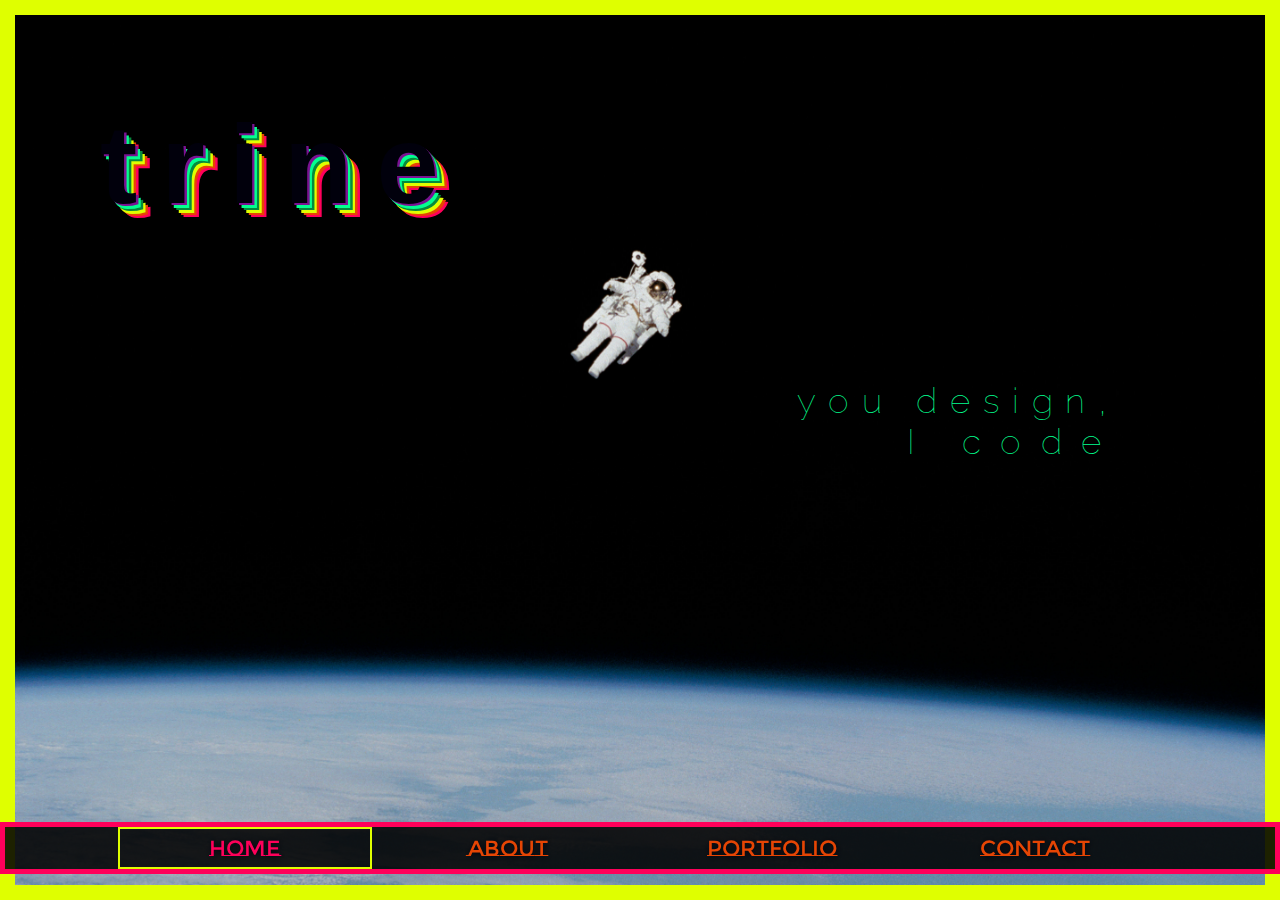
<file: index.html>
<!DOCTYPE html>
<html lang="en">
<head>
  <meta charset="UTF-8">
  <meta name="viewport" content="width=device-width, initial-scale=1.0">
  <meta http-equiv="X-UA-Compatible" content="ie=edge">
  <title>Trine, Web Developer</title>
  <link rel="stylesheet" href="https://use.fontawesome.com/releases/v5.8.1/css/all.css" integrity="sha384-50oBUHEmvpQ+1lW4y57PTFmhCaXp0ML5d60M1M7uH2+nqUivzIebhndOJK28anvf" crossorigin="anonymous">
  <link rel="stylesheet" href="css/style.css">
</head>
<body>
  <div class="fixed">
  <header>
    <h1>
      <span>trine</span>
      <span>trine</span>
      <span>trine</span>
      <span>trine</span>
      <span>trine</span>
      <span>trine</span>
      <span>trine</span>
    </h1>
    <h2>you design,<br><span>I code</span></h2>
  </header>
  <section class="contact-form" id="contact">
    <button onclick="contactFunction()"><i class="fas fa-times fa-3x"></i></button>
    <div class="contact-hide" id="contactForm">
      <p>Curious? Questions? <br> <span>contact</span> me!</p>
      <form action="https://formspree.io/trine.grotkjaer.lund@gmail.com" method="POST">
        <label for="name">Name:</label>
        <input id="name" type="text" name="name">
        <label for="email">Email:</label>
        <input id="email" type="email" name="email" required>
        <textarea name="message" placeholder="Write your message here"></textarea>
        <input type="submit" name="submit" value="Send">
      </form>
      <p>- or send me an email:<br><a href="mailto:trine.grotkjaer.lund@gmail.com?subject=website">trine.grotkjaer.lund@gmail.com</a></p>
    </div>
  </section>
  <nav id="navHide">
    <a class="active" href="index.html">home</a>
    <a href="html/about.html">about</a>
    <a href="html/portfolio.html">portfolio</a>
    <button onclick="contactFunction()">contact</button>
  </nav>
  </div>
  <script src="script.js"></script>
</body>
</html>
</file>
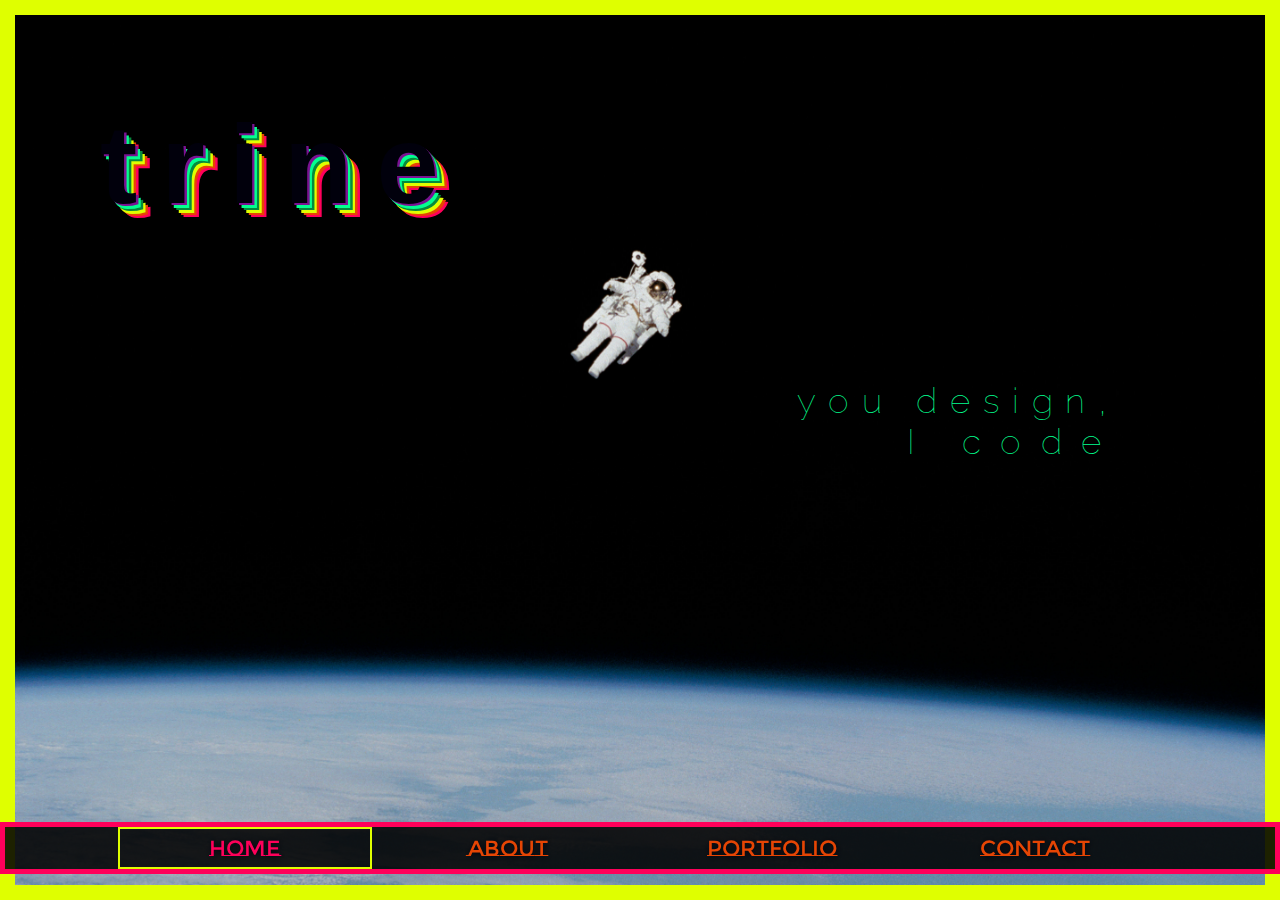
<file: html/index.html>
<!DOCTYPE html>
<html lang="en">
<head>
  <meta charset="UTF-8">
  <meta name="viewport" content="width=device-width, initial-scale=1.0">
  <meta http-equiv="X-UA-Compatible" content="ie=edge">
  <title>trine, web developer</title>
  <link rel="stylesheet" href="https://use.fontawesome.com/releases/v5.8.1/css/all.css" integrity="sha384-50oBUHEmvpQ+1lW4y57PTFmhCaXp0ML5d60M1M7uH2+nqUivzIebhndOJK28anvf" crossorigin="anonymous">
  <link rel="stylesheet" href="../css/style.css">
</head>
<body>
  <div class="fixed">
  <header>
    <h1>
      <span>trine</span>
      <span>trine</span>
      <span>trine</span>
      <span>trine</span>
      <span>trine</span>
      <span>trine</span>
      <span>trine</span>
    </h1>
    <h2>you design,<br><span>I code</span></h2>
  </header>
  <section class="contact-form" id="contact">
    <button onclick="contactFunction()"><i class="fas fa-times fa-3x"></i></button>
    <div class="contact-hide" id="contactForm">
      <p>Curious? Questions? <br> <span>contact</span> me!</p>
      <form action="https://formspree.io/trine.grotkjaer.lund@gmail.com" method="POST">
        <label for="name">Name:</label>
        <input id="name" type="text" name="name">
        <label for="email">Email:</label>
        <input id="email" type="email" name="email" required>
        <textarea name="message" placeholder="Write your message here"></textarea>
        <input type="submit" name="submit" value="Send">
      </form>
      <p>- or send me an email:<br><a href="mailto:trine.grotkjaer.lund@gmail.com?subject=website">trine.grotkjaer.lund@gmail.com</a></p>
    </div>
  </section>
  <nav id="navHide">
    <a class="active" href="index.html">home</a>
    <a href="about.html">about</a>
    <a href="portfolio.html">portfolio</a>
    <button onclick="contactFunction()">contact</button>
  </nav>
  </div>
  <script src="../script.js"></script>
</body>
</html>
</file>
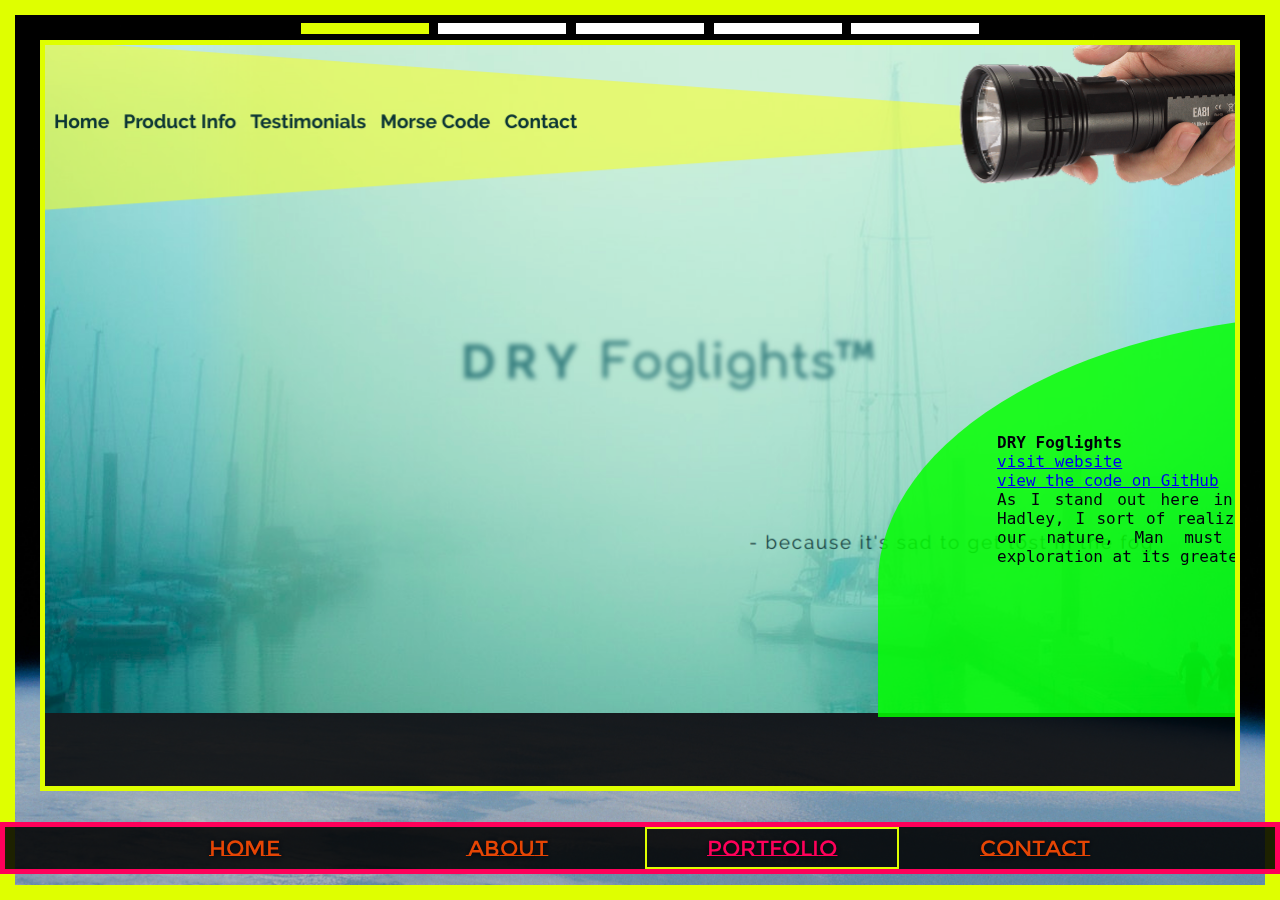
<file: html/portfolio.html>
<!DOCTYPE html>
<html lang="en">
<head>
  <meta charset="UTF-8">
  <meta name="viewport" content="width=device-width, initial-scale=1.0">
  <meta http-equiv="X-UA-Compatible" content="ie=edge">
  <title>Projects by Trine</title>
  <link rel="stylesheet" href="https://use.fontawesome.com/releases/v5.8.1/css/all.css" integrity="sha384-50oBUHEmvpQ+1lW4y57PTFmhCaXp0ML5d60M1M7uH2+nqUivzIebhndOJK28anvf" crossorigin="anonymous">
  <link rel="stylesheet" href="../css/style.css">
</head>
<body>
    <div class="portfolio-bg">
      <div class="fixed">
    <section class="contact-form" id="contact">
      <button onclick="contactFunction()"><i class="fas fa-times fa-3x"></i></button>
      <div class="contact-hide" id="contactForm">
        <p>Curious? Questions? <br> <span>contact</span> me!</p>
        <form action="https://formspree.io/trine.grotkjaer.lund@gmail.com" method="POST">
          <label for="name">Name:</label>
          <input id="name" type="text" name="name">
          <label for="email">Email:</label>
          <input id="email" type="email" name="email" required>
          <textarea name="message" placeholder="Write your message here"></textarea>
          <input type="submit" name="submit" value="Send">
        </form>
        <p>- or send me an email:<br><a href="mailto:trine.grotkjaer.lund@gmail.com?subject=website">trine.grotkjaer.lund@gmail.com</a></p>
      </div>
    </section>
    <section class="portfolio" id="portfolio">
      <div class="indicator-container">
        <span onclick="currentDiv(1)" class="indicator fill"></span>
        <span onclick="currentDiv(2)" class="indicator fill"></span>
        <span onclick="currentDiv(3)" class="indicator fill"></span>
        <span onclick="currentDiv(4)" class="indicator fill"></span>
        <span onclick="currentDiv(5)" class="indicator fill"></span>
      </div>
      <!-- start first project -->
      <figure class="slides">
        <img src="../images/Screenshot-foglights1.png" alt="">
        <figcaption>
          <div>
            <h4>DRY Foglights</h4>
            <a href="file:///home/dci-l134/Desktop/dci/projects/boat/index.html" target="_blank">visit website</a>
            <a href="https://github.com/antipol/DRY-foglights-exercise" target="_blank">view the code on GitHub</a>
            <p>As I stand out here in the wonders of the unknown at Hadley, I sort of realize there’s a fundamental truth to our nature, Man must explore . . . and this is exploration at its greatest.</p>
          </div>
          <img src="../images/Screenshot-fog-mobile.png" alt="">
        </figcaption>
      </figure>
      <!-- end first project -->
      <!-- start second project -->
      <figure class="slides">
        <img src="../images/Screenshot-resume.png" alt="">
        <figcaption>
          <div>
            <h4>Project name</h4>
            <a href="file:///home/dci-l134/Desktop/dci/projects/resume/index.html" target="_blank">visit website</a>
            <a href="#" target="_blank">view the code on GitHub</a>
            <p>info about project</p>
          </div>
          <img src="../images/Screenshot-fog-mobile.png" alt="">
        </figcaption>
      </figure>
      <!-- end second project -->
      <!-- start third project -->
      <figure class="slides">
        <img src="../images/Screenshot-skanderbi.png" alt="">
        <figcaption>
          <div>
            <h4>Project name</h4>
            <a href="file:///home/dci-l134/Desktop/dci/projects/project-bee/index.html" target="_blank">visit website</a>
            <a href="#" target="_blank">view the code on GitHub</a>
            <p>info about project</p>
          </div>
          <img src="../images/Screenshot-fog-mobile.png" alt="">
        </figcaption>
      </figure>
      <!-- end third project -->
      <!-- start fourth project -->
      <figure class="slides">
        <img src="../images/Screenshot-portfolio1.png" alt="">
        <figcaption>
          <div>
            <h4>Project name</h4>
            <a href="file:///home/dci-l134/Desktop/dci/projects/orientation/index.html#top" target="_blank">visit website</a>
            <a href="#" target="_blank">view the code on GitHub</a>
            <p>info about project</p>
          </div>
          <img src="../images/Screenshot-fog-mobile.png" alt="">
        </figcaption>
      </figure>
      <!-- end fourt project -->
      <!-- start fifth project -->
      <figure class="slides">
        <img src="../images/Screenshot-altportfolio.png" alt="">
        <figcaption>
          <div>
            <h4>Alternative portfolio</h4>
            <a href="file:///home/dci-l134/Desktop/dci/html-css/portfolio/new-portfolio/portfolio.html" target="_blank">visit website</a>
            <a href="https://github.com/antipol/portfolio-game-theme" target="_blank">view the code on GitHub</a>
            <p>As I stand out here in the wonders of the unknown at Hadley, I sort of realize there’s a fundamental truth to our nature, Man must explore . . . and this is exploration at its greatest.</p>
          </div>
          <img src="../images/Screenshot-fog-mobile.png" alt="">
        </figcaption>
      </figure>
      <!-- end fifth project -->
    </section>
    <i onclick="plusDivs(-1)" class="fas fa-chevron-left icon-left fa-5x"></i>
    <i onclick="plusDivs(1)" class="fas fa-chevron-right icon-right fa-5x"></i>
    <nav id="navHide">
      <a href="../index.html">home</a>
      <a href="about.html">about</a>
      <a class="active" href="portfolio.html">portfolio</a>
      <button onclick="contactFunction()">contact</button>
    </nav>
    </div>
  </div>
  <script src="../script.js"></script>
</body>
</html>
</file>
<file: css/style.css>
@import url("https://fonts.googleapis.com/css?family=Montserrat+Subrayada:400,700|Orbitron:400,700,900|PT+Mono|Raleway:300,400,900");
@import url("https://fonts.googleapis.com/css?family=Montserrat+Subrayada:400,700|Orbitron:400,700,900|PT+Mono|Raleway:300,400,900");
@import url("https://fonts.googleapis.com/css?family=Montserrat+Subrayada:400,700|Orbitron:400,700,900|PT+Mono|Raleway:300,400,900");
.portfolio {
  min-height: 300px;
  overflow: scroll;
  margin: 5% 5% 2%;
  background-size: cover;
  border: 5px solid #dfff00;
  text-align: justify;
  color: #00ffa5de;
  position: relative;
  background-color: #000000d6; }

.slides {
  display: none;
  overflow: scroll; }
  .slides img {
    width: 100%; }

figcaption {
  background-color: #000000d6;
  border: 2px solid #ff005a;
  padding: 2%;
  margin: 2% 5%; }
  figcaption a {
    display: block; }
  figcaption img {
    display: none; }

.icon-left {
  position: fixed;
  top: 50%;
  color: #dfff00;
  opacity: 0.6;
  left: 0;
  text-shadow: -1px 0 8px #01000c; }

.icon-right {
  position: fixed;
  top: 50%;
  color: #dfff00;
  opacity: 0.6;
  right: 0;
  text-shadow: 1px 0 8px #01000c; }

.indicator-container {
  position: fixed;
  top: 10px;
  left: 0;
  width: 100%;
  text-align: center; }

.indicator {
  display: inline-block;
  margin: 2% 0;
  width: 10%;
  height: .4em;
  background-color: white; }

.fill {
  background-color: #dfff00; }

#fishtank {
  position: fixed;
  top: 0;
  right: 0;
  min-width: 100%;
  min-height: 100%;
  z-index: -1; }

.about {
  min-height: 300px;
  overflow: scroll;
  margin: 5% 5% 2%;
  background-size: cover;
  border: 5px solid #dfff00;
  text-align: justify;
  color: #00ffa5de; }
  .about h3 {
    margin: 2%; }

.about-text {
  background-color: #000000d6;
  border: 2px solid #ff005a;
  padding: 2%;
  margin: 2% 5%;
  margin-bottom: 2%; }

.about-extra {
  display: none; }

* {
  margin: 0;
  padding: 0;
  box-sizing: border-box; }

body {
  background: #000 url(../images/space.jpg) no-repeat center;
  background-size: cover;
  background-attachment: fixed;
  font-family: 'PT Mono', monospace; }

.fixed {
  overflow: scroll;
  border: 10px solid #dfff00;
  height: 100vh;
  width: 100vw;
  display: grid;
  grid-template-rows: 6fr 1fr;
  grid-template-columns: 1fr; }

header {
  padding: 16% 0 12% 0;
  text-align: right; }
  header h1 {
    position: relative;
    margin: 5% auto;
    width: 300px;
    height: 100px;
    font-family: 'Chivo', sans-serif;
    font-size: 5rem;
    letter-spacing: 1.5rem; }
    header h1 span:last-child {
      position: absolute;
      top: 0rem;
      left: 0rem;
      color: #01000c; }
    header h1 span:nth-child(6) {
      position: absolute;
      top: 0.15rem;
      left: 0.15rem;
      color: #7a1292; }
    header h1 span:nth-child(5) {
      position: absolute;
      top: 0.3rem;
      left: 0.3rem;
      color: #03ff8f; }
    header h1 span:nth-child(4) {
      position: absolute;
      top: 0.45rem;
      left: 0.45rem;
      color: #068a3c; }
    header h1 span:nth-child(3) {
      position: absolute;
      top: 0.6rem;
      left: 0.6rem;
      color: #dfff00; }
    header h1 span:nth-child(2) {
      position: absolute;
      top: 0.75rem;
      left: 0.75rem;
      color: #e64504; }
    header h1 span:first-child {
      position: absolute;
      top: 0.9rem;
      left: 0.9rem;
      color: #ff005a; }
  header h2 {
    margin-top: 27%;
    margin-right: 5%;
    font-family: 'Raleway', sans-serif;
    color: #03ff8f;
    text-shadow: 0 0 5px black;
    font-weight: lighter;
    letter-spacing: 0.8rem; }
    header h2 span {
      letter-spacing: 1.2rem; }

.contact-form {
  overflow: scroll;
  position: absolute;
  bottom: 100%;
  right: 0;
  width: 100%;
  height: 100%;
  transition: bottom 1.2s ease-in-out;
  background: url(../images/fish-vertical.png) no-repeat bottom;
  background-size: cover;
  text-align: center;
  z-index: 1; }

.contact-show {
  bottom: 0; }

.contact-hide {
  opacity: 0;
  transition: 2s ease-in-out; }

.contact-content {
  opacity: 1; }

.contact-form > button {
  position: absolute;
  top: 5px;
  right: 5px;
  background-color: transparent;
  color: #03ff8f;
  text-shadow: 0 0 5px #01000c;
  border: none;
  outline: none; }

form {
  display: grid;
  grid-template-rows: 1fr 1fr 7fr 1fr;
  grid-template-columns: 1fr 5fr;
  grid-gap: 10px;
  margin: 0 auto;
  width: 80%;
  font-family: monospace; }

label {
  place-self: center;
  padding: 2%;
  background-color: white; }

input {
  padding: 2%;
  font-weight: bold;
  background-color: #020202d1;
  color: white;
  border: 5px solid #dfff00;
  box-shadow: 0 0 5px 5px #0000007a; }
  input:focus {
    border: 5px solid #03ff8f; }
  input:last-child {
    grid-column: span 2; }

textarea {
  padding: 2%;
  font-weight: bold;
  background-color: #020202d1;
  color: white;
  border: 5px solid #dfff00;
  box-shadow: 0 0 5px 5px #0000007a;
  grid-column: span 2; }
  textarea:focus {
    border: 5px solid #03ff8f; }

.contact-hide > p:first-child {
  background-color: #020202d1;
  color: white;
  text-shadow: -1px 1px 2px #000;
  border: 5px solid #dfff00;
  padding: 2%;
  margin: 5% auto;
  width: 80%;
  font-size: 1.2rem; }
  .contact-hide > p:first-child span {
    font-size: 2rem;
    font-family: 'Orbitron', sans-serif;
    color: #000;
    text-shadow: -2px 2px #03ff8f; }

.contact-hide > p:last-child {
  background-color: #020202d1;
  color: white;
  text-shadow: -1px 1px 2px #000;
  border: 5px solid #dfff00;
  padding: 2%;
  margin: 5% auto;
  width: 80%;
  font-size: .9rem; }
  .contact-hide > p:last-child a {
    color: #03ff8f;
    text-decoration: none; }

nav {
  grid-row: 2;
  margin: 2% auto;
  width: 70%;
  place-self: center;
  background-color: #000000ad;
  border: 5px solid #ff005a;
  text-align: center;
  opacity: 1;
  transition: opacity 1.5s ease-in-out; }
  nav a {
    font-family: 'Montserrat Subrayada', sans-serif;
    color: #e64504;
    text-shadow: 1px 1px 6px #01000c;
    font-size: 1.1rem;
    padding: 2%;
    place-self: center;
    display: block;
    text-decoration: none; }
  nav button {
    font-family: 'Montserrat Subrayada', sans-serif;
    color: #e64504;
    text-shadow: 1px 1px 6px #01000c;
    font-size: 1.1rem;
    padding: 2%;
    place-self: center;
    text-align: center;
    background-color: transparent;
    outline: none;
    border: none; }

.active {
  margin: 0 auto;
  width: 70%;
  color: #ff005a;
  border: 2px solid #dfff00; }

.nav-hide {
  opacity: 0; }

@media screen and (min-width: 768px) {
  .fixed {
    overflow: auto;
    grid-template-rows: 15fr 1fr; }
  header h1 {
    font-size: 7rem;
    width: 50%; }
  header h2 {
    font-size: 2.2rem; }
  .contact-form > button {
    top: 0;
    right: 10px; }
    .contact-form > button i {
      font-size: 5rem; }
  .contact-hide > p:first-child {
    margin-top: 10%; }
  form {
    grid-gap: 25px;
    margin: 5% auto; }
  nav {
    width: 100%; }
    nav a, nav button {
      display: inline-block;
      width: 20%; }
  .active {
    width: 20%; }
  .about {
    overflow: auto;
    margin: 2% 2% 0; }
  .about-extra {
    display: grid;
    grid-template-rows: auto;
    grid-template-columns: 1fr 1fr;
    grid-gap: 10px;
    margin: 2% 5%; }
    .about-extra p {
      padding: 1%;
      background-color: #dbe82ca6;
      color: #01000c; }
  h3 {
    margin: 0; }
  .extra-container {
    border: 2px solid #ff005a;
    padding: 2% 5%; }
  .knowledge {
    grid-column: span 2; }
  .portfolio {
    margin: 2% 2% 0; }
  figcaption {
    display: grid;
    grid-template-rows: auto;
    grid-template-columns: 3fr 2fr;
    grid-gap: 30px; }
    figcaption img {
      display: inline-block; } }

@media screen and (min-width: 992px) {
  .fixed {
    overflow: auto;
    border: 15px solid #dfff00; }
  nav {
    position: fixed;
    bottom: 0;
    left: 0;
    background-color: #000000de;
    width: 100%; }
    nav a, nav button {
      font-size: 1.4rem;
      padding: 5px; }
  header {
    padding: 2%;
    text-align: right; }
    header h1 {
      width: 90%; }
    header h2 {
      margin-top: 15%;
      margin-right: 10%; }
  .about {
    margin: 2% 2% 40px; }
    .about h3 {
      margin: 1% 2%;
      font-size: 1.1rem; }
    .about .about-m {
      position: relative;
      display: grid;
      grid-template-rows: auto;
      grid-template-columns: 1fr 1fr 1fr;
      grid-gap: 10px;
      margin: 0 1%; }
    .about .about-text {
      position: relative;
      width: 100%;
      height: 100%;
      margin: 0 1%; }
      .about .about-text h4 {
        position: absolute;
        top: 0;
        right: 0;
        width: 100%;
        height: 100%;
        padding: 5%;
        font-size: 1.2rem;
        text-shadow: 0 0 10px #03ff8f;
        writing-mode: vertical-lr;
        text-orientation: upright;
        color: #01000c;
        transition: .3s ease-in-out;
        border: 15px solid black; }
      .about .about-text h4:hover {
        opacity: 0; }
  .past {
    background-color: #ff005ad9; }
  .present {
    background-color: #03ff8fe8; }
  .future {
    background-color: #ffffffd1; }
  .about-extra {
    grid-template-columns: 1fr 1fr 1fr;
    margin: 1%; }
    .about-extra div {
      width: 100%; }
    .about-extra h3 {
      margin: 2% 0; }
    .about-extra .knowledge {
      grid-column: span 1; }
  .portfolio {
    margin: 2% 2% 40px;
    overflow: hidden; }
  .slides {
    overflow: hidden;
    position: relative; }
    .slides img {
      height: auto;
      width: 100%; }
  figcaption {
    background-color: #04ff00d6;
    color: #01000c;
    position: absolute;
    top: 40%;
    left: 70%;
    width: 100%;
    height: 100%;
    margin: 0;
    padding: 10%;
    border: none;
    transition: .6s ease-in-out;
    border-top-left-radius: 40%; }
    figcaption:hover {
      top: 0;
      left: 35%;
      border-radius: 0;
      padding: 5%; }
    figcaption img {
      display: none; }
  .indicator-container {
    top: -3px; }
    .indicator-container .indicator {
      height: .7rem; }
  .icon-left:hover, .icon-right:hover {
    opacity: 1;
    transition: .2s ease-in-out; }
  .contact-form {
    overflow: visible;
    background: url(../images/fish.png) no-repeat right;
    background-size: contain;
    width: 100%;
    right: 100%;
    bottom: 0;
    transition: right 1.2s ease-in-out; }
  .contact-show {
    right: 0%;
    bottom: 0; }
  .contact-hide {
    margin: 5% auto 1%;
    width: 80%; }
  .contact-hide p:first-child {
    font-size: 1.1rem;
    padding: 1%;
    margin: 2% auto 1%; }
    .contact-hide p:first-child span {
      font-size: 3rem; }
  .contact-hide p:last-child {
    font-size: 1.1rem;
    padding: 1%;
    margin: 1% auto; }
  form {
    grid-template-rows: 1fr 1fr 3fr 1fr;
    margin: 0 auto;
    font-size: 1.1rem; }
    form input {
      font-size: 1rem;
      font-weight: lighter;
      padding: 1%; }
    form textarea {
      font-size: 1.1rem;
      font-weight: lighter; } }
</file>
